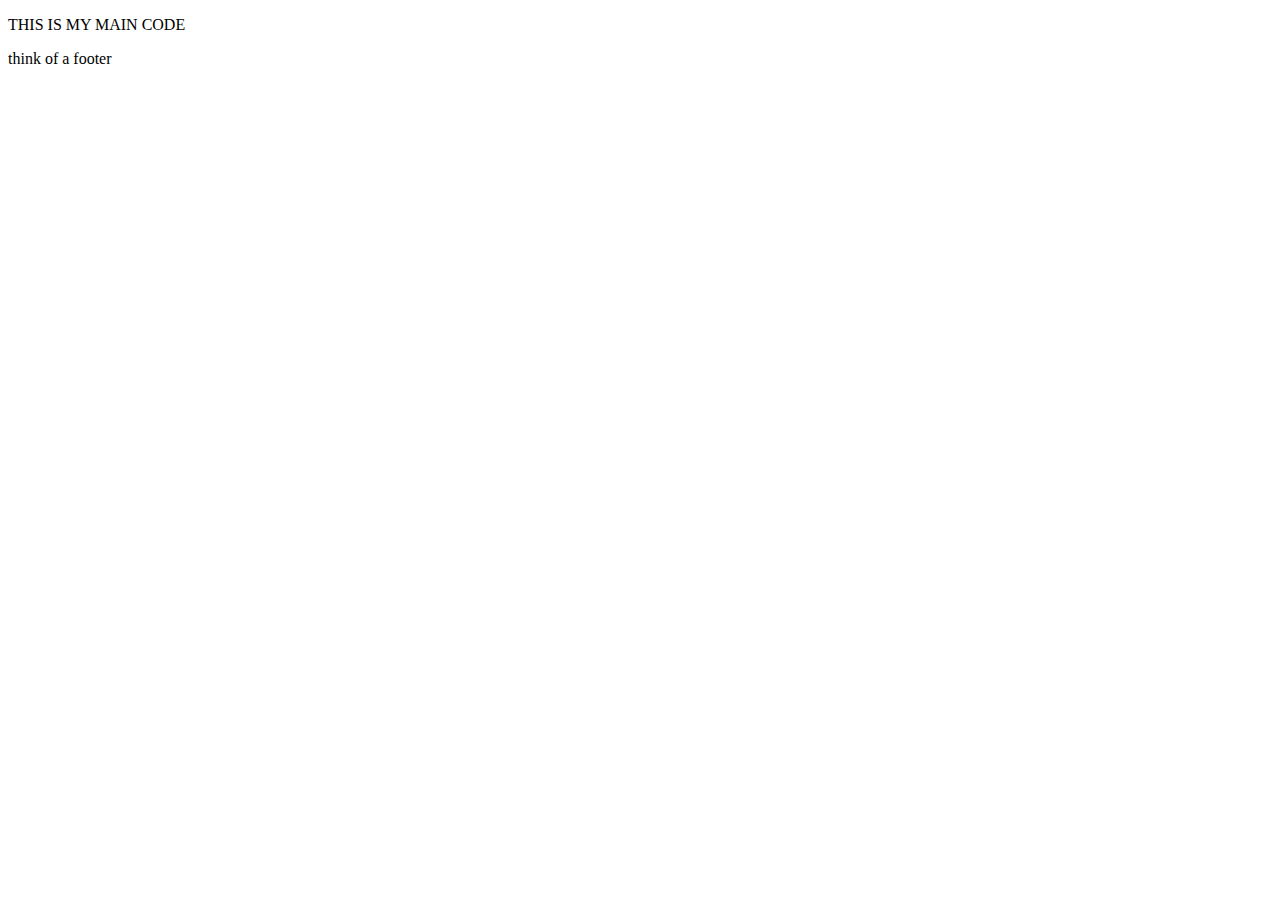
<file: html/index.html>
<!DOCTYPE html>
<html lang="en">
<head>
      <meta charset="UTF-8">
      <title>My First Page</title>
      </head>
<body>
      <main>
      <p> THIS IS MY MAIN CODE</p>
      </main>
       <footer>
       <p> think of a footer</p>
       </footer>
</body>
</html>
</file>
